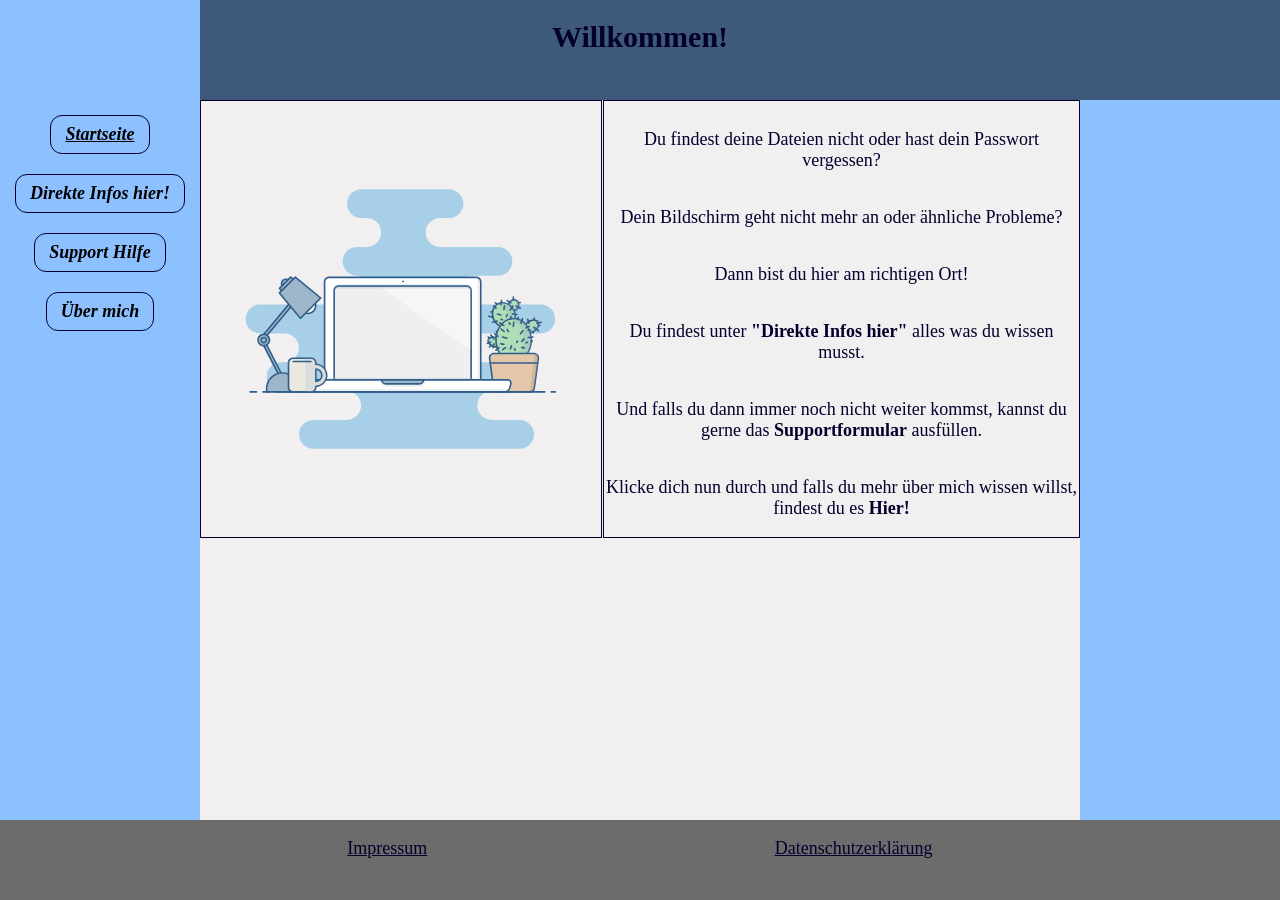
<file: index.html>
<!DOCTYPE html>
<html lang="de">

<head>
    <meta charset="UTF-8">
    <meta name="viewport" content="width=device-width, initial-scale=1.0">
    <title>IT-Ratgber</title>
    <link rel="stylesheet" href="/Stylesheets/style-index.css">
    <link rel="stylesheet" href="/Stylesheets/media.css">
</head>

<body>
    
    <div class="container">
        <header class="item">
            <h1>Willkommen!</h1>
        </header>
        <div class="platzhalter"></div>
        <div class="platzhalter2"></div>

        <nav class="item">
            <div class="nav-items">
                <p> <a href="/index.html" alt="Weiterführender Link: Zur Startseite"
                        class="homepage nav-links">Startseite</a></p>
                <p><a href="/html/Mediathek/index-mediathek.html" alt="Weiterführender Link: Mediathek"
                        class="nav-links">Direkte Infos hier!</a></p>
                <p><a href="/html/formular.html" alt="Weiterführender Link: Zu einem Formular" class="nav-links">Support
                        Hilfe</a></p>
                <p> <a href="/html/about-me.html" alt="Weiterführender Link: Infos über den Owner dieser Webseite"
                        class="nav-links">Über mich</a> </p>
            </div>
        </nav>

        <main class="item">
            <div class="home">

                <img src="/Dateien/Bilder/Laptopsymbol.svg" alt="Bild von einem Laptop und nebendran ein Kaktus">

                <div>
                    <p>Du findest deine Dateien nicht oder hast dein Passwort vergessen? </p>
                    <p>Dein Bildschirm geht nicht mehr an oder ähnliche Probleme? </p>
                    <p>Dann bist du hier am richtigen Ort! </p>
                    <p> Du findest unter <a href="/html/Mediathek/index-mediathek.html"
                            alt="Weiterführender Link: Mediathek" class="try-first link-in-text">"Direkte Infos
                            hier"</a>
                        alles was du wissen musst. </p>
                    <p>Und falls du dann immer noch nicht weiter kommst, kannst du gerne das <a
                            href="/html/formular.html" alt="Weiterführender Link: Zu einem Formular"
                            class="formular link-in-text">Supportformular</a> ausfüllen.</p>
                    <p>Klicke dich nun durch und falls du mehr über mich wissen willst, findest du es <a
                            href="/html/about-me.html" alt="Weiterführender Link: Mehr infos über mich"
                            class="link-in-text">Hier!</a></p>
                </div>

            </div>

        </main>

        <div class="aside item">
        </div>

        <footer class="item">
            <p><a href="/html/Rechtliches/Impressum.html" alt="Weiterführender Link: Zum Inpressum"
                    class="rechtliches">Impressum</a></p>
            <p><a href="/html/Rechtliches/datenstutzerklaerung.html" alt="Weiterführender Link: datenstutzerklärung"
                    class="rechtliches">Datenschutzerklärung</a></p>
        </footer>
    </div>
</body>

</html>
</file>
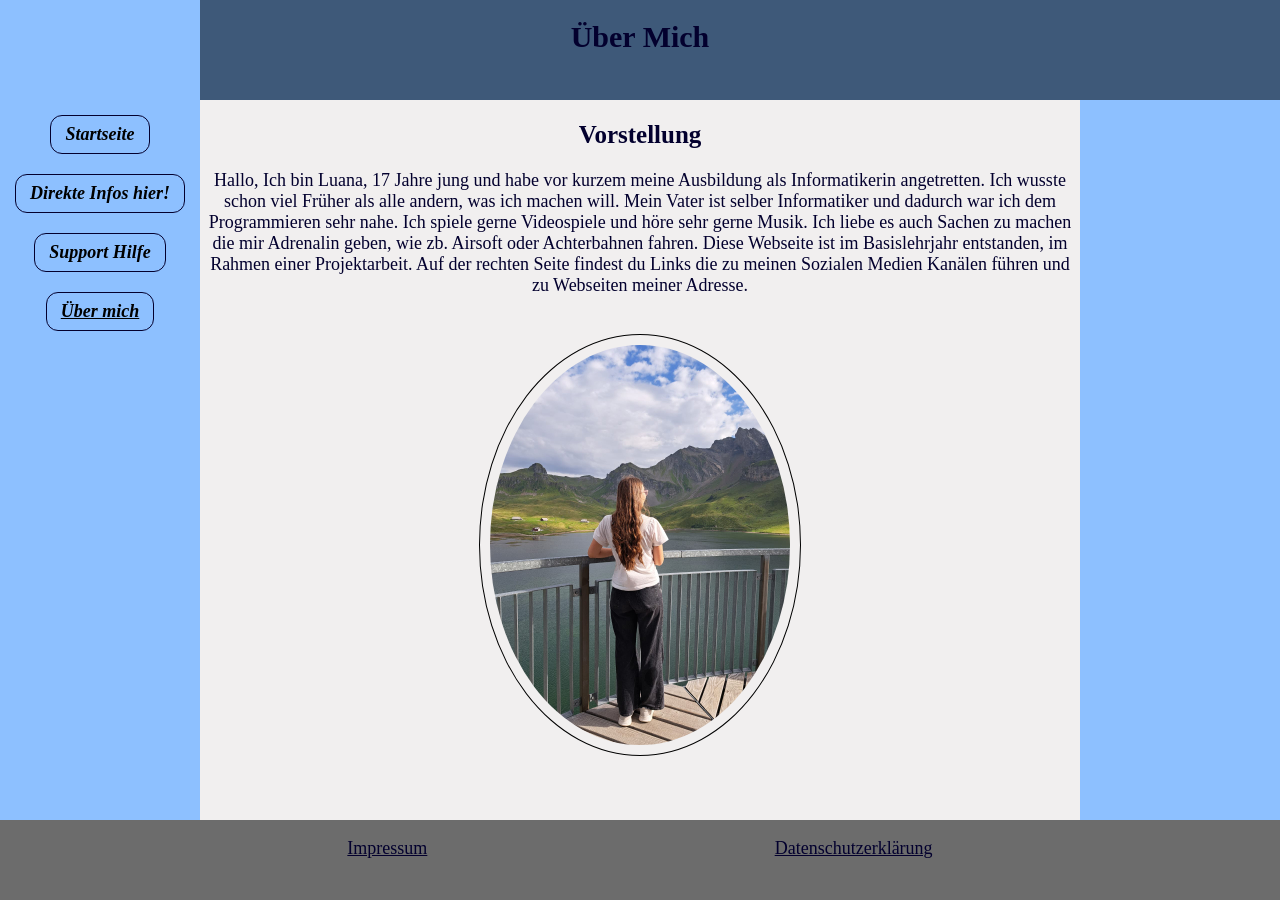
<file: html/about-me.html>
<!DOCTYPE html>
<html lang="de">

<head>
    <meta charset="UTF-8">
    <meta name="viewport" content="width=device-width, initial-scale=1.0">
    <title>Über Mich</title>
    <link rel="stylesheet" href="/Stylesheets/style-index.css">
    <link rel="stylesheet" href="/Stylesheets/about-me.css">
    <link rel="stylesheet" href="/Stylesheets/media.css">
</head>

<body>
    <div class="container">
        <header class="item">
            <h1>Über Mich</h1>
        </header>
        <div class="platzhalter"></div>
        <div class="platzhalter2"></div>

        <nav class="item">
            <div class="nav-items">
                <p> <a href="/index.html" alt="Weiterführender Link: Zur Startseite"
                        class="nav-links">Startseite</a></p>

                <p><a href="/html/Mediathek/index-mediathek.html" alt="Weiterführender Link: Mediathek"
                        class="nav-links">Direkte Infos hier!</a></p>
                <p><a href="/html/formular.html" alt="Weiterführender Link: Zu einem Formular"
                        class="nav-links">Support Hilfe</a></p>
                <p> <a href="/html/about-me.html" alt="Weiterführender Link: Infos über den Owner dieser Webseite"
                        class="about-me nav-links">Über mich</a> </p>
            </div>
        </nav>

        <main class="item">
            <div class="vorstellung">
                <h2>Vorstellung</h2>
                <p>Hallo, Ich bin Luana, 17 Jahre jung und habe vor kurzem meine Ausbildung als Informatikerin
                    angetretten.
                    Ich wusste schon viel Früher als alle andern, was ich machen will. Mein Vater ist selber
                    Informatiker und dadurch war ich dem Programmieren sehr nahe.
                    Ich spiele gerne Videospiele und höre sehr gerne Musik. Ich liebe es auch Sachen zu machen die mir
                    Adrenalin geben, wie zb. Airsoft oder Achterbahnen fahren.
                    Diese Webseite ist im Basislehrjahr entstanden, im Rahmen einer Projektarbeit.
                    Auf der rechten Seite findest du Links die zu meinen Sozialen Medien Kanälen führen und zu Webseiten
                    meiner Adresse.</p>
            </div>
            <img class="pb" src="/Dateien/Bilder/Profilbild.jpg" alt="Bild von Luana">
        </main>

        <div class="aside item">

        </div>

        <footer class="item">
            <p><a href="/html/Rechtliches/Impressum.html" alt="Weiterführender Link: Zum Inpressum"
                    class="rechtliches">Impressum</a></p>
            <p><a href="/html/Rechtliches/datenstutzerklaerung.html" alt="Weiterführender Link: datenstutzerklärung"
                    class="rechtliches">Datenschutzerklärung</a></p>
        </footer>
    </div>
</body>

</html>
</file>
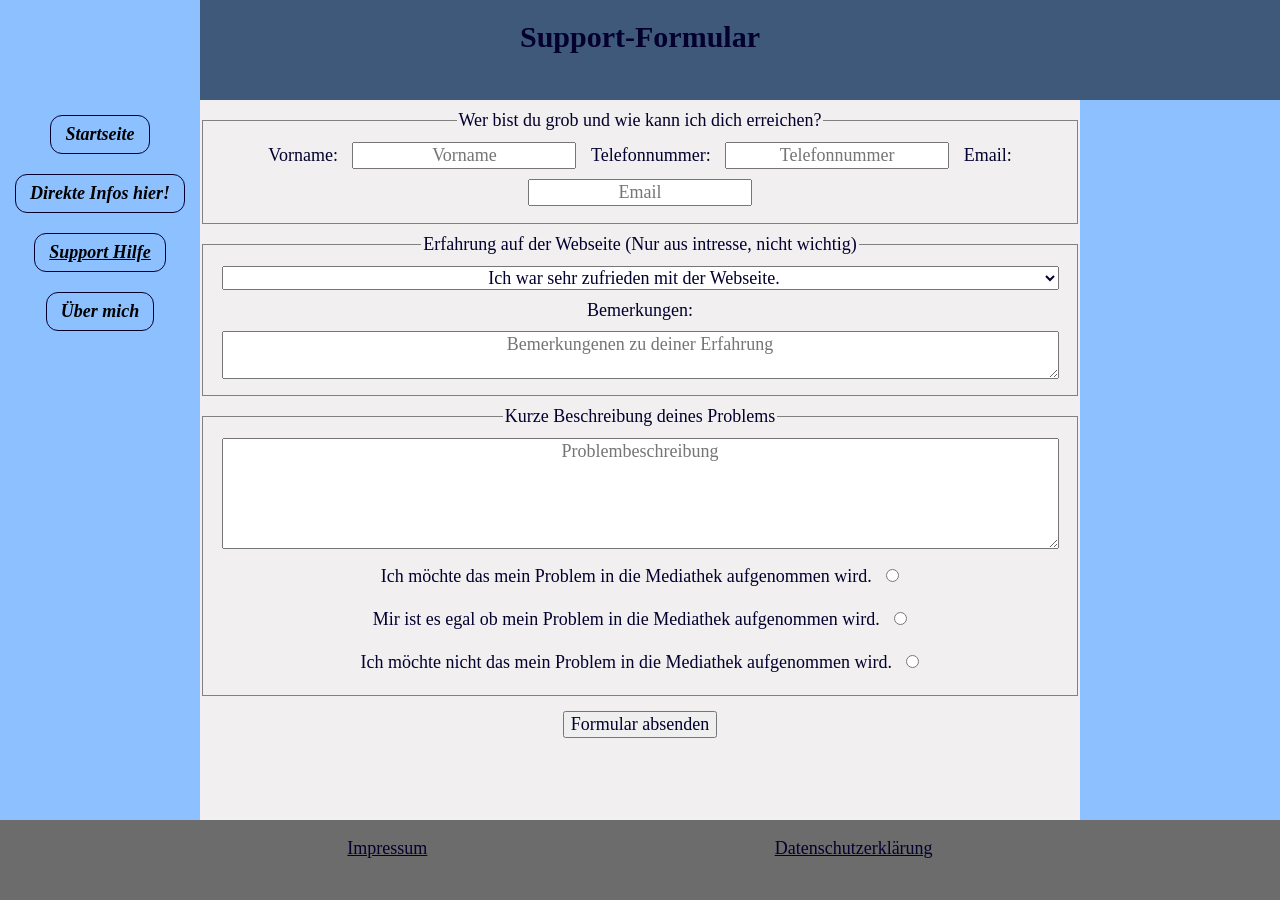
<file: html/formular.html>
<!DOCTYPE html>
<html lang="de">

<head>
    <meta charset="UTF-8">
    <meta name="viewport" content="width=device-width, initial-scale=1.0">
    <title>IT-Ratgber</title>
    <link rel="stylesheet" href="/Stylesheets/style-index.css">
    <link rel="stylesheet" href="/Stylesheets/formular.css">
    <link rel="stylesheet" href="/Stylesheets/media.css">
</head>

<body>
    <div class="container">
        <header class="item">
            <h1>Support-Formular</h1>
        </header>
        <div class="platzhalter">
        </div>
        <div class="platzhalter2"></div>

        <nav class="item">
            <div class="nav-items">
                <p> <a href="/index.html" alt="Weiterführender Link: Zur Startseite" class="nav-links">Startseite</a>
                </p>
                <p><a href="/html/Mediathek/index-mediathek.html" alt="Weiterführender Link: Mediathek"
                        class="nav-links">Direkte Infos hier!</a></p>
                <p><a href="/html/formular.html" alt="Weiterführender Link: Zu einem Formular"
                        class="formular nav-links">Support Hilfe</a></p>
                <p> <a href="/html/about-me.html" alt="Weiterführender Link: Infos über den Owner dieser Webseite"
                        class="nav-links">Über mich</a> </p>
            </div>
        </nav>

        <main class="item">
            <form action="https://blj-ict-bz.ch/formlog/" method="post">
                <fieldset class="person">
                    <legend>Wer bist du grob und wie kann ich dich erreichen?</legend>
                    <label for="name-field">Vorname: </label>
                    <input type="text" name="first-name" id="name-field" placeholder="Vorname" required>
                    <label for="telefonnr">Telefonnummer: </label>
                    <input type="text" name="telenr" id="telefonnr" placeholder="Telefonnummer" required>
                    <label for="mail">Email: </label>
                    <input type="email" name="email" id="mail" placeholder="Email">
                </fieldset>
                <fieldset class="how-was-it">
                    <legend>Erfahrung auf der Webseite (Nur aus intresse, nicht wichtig)</legend>
                    <select name="erfahrung">
                        <option value="sehr-gut">Ich war sehr zufrieden mit der Webseite.</option>
                        <option value="gut">Ich war zufrieden mit der Webseite.</option>
                        <option value="mid">Ich bin neutral.</option>
                        <option value="bad">Ich war nicht zufrieden mit der Webseite.</option>
                        <option value="very-bad">Ich war gar nicht zufrieden mit der Webseite.</option>
                    </select>
                    <label for="notes">Bemerkungen: </label>
                    <textarea name="notes" id="notes" rows="2"
                        placeholder="Bemerkungenen zu deiner Erfahrung"></textarea>
                </fieldset>
                <fieldset class="problem">
                    <legend>Kurze Beschreibung deines Problems</legend>
                    <textarea name="Problem" rows="5" id="problem" placeholder="Problembeschreibung" required></textarea>
                    <div class="radioboxes">
                        <div class="yes">
                            <label for="in-media-yes">Ich möchte das mein Problem in die Mediathek aufgenommen
                                wird.</label>
                            <input type="radio" name="in-mediathek-aufnehmen" id="in-media-yes" value="ja">
                        </div>
                        <div class="egal">
                            <label for="in-media-egal">Mir ist es egal ob mein Problem in die Mediathek aufgenommen
                                wird.</label>
                            <input type="radio" name="in-mediathek-aufnehmen" id="in-media-egal" value="egal">
                        </div>
                        <div class="no">
                            <label for="in-media-no">Ich möchte nicht das mein Problem in die Mediathek aufgenommen
                                wird.</label>
                            <input type="radio" name="in-mediathek-aufnehmen" id="in-media-no" value="nein">
                        </div>
                    </div>
                </fieldset>
                <input type="submit" name="submit" value="Formular absenden">
            </form>
        </main>

        <div class="aside item">

        </div>

        <footer class="item">
            <p><a href="/html/Rechtliches/Impressum.html" alt="Weiterführender Link: Zum Inpressum"
                    class="rechtliches">Impressum</a></p>
            <p><a href="/html/Rechtliches/datenstutzerklaerung.html" alt="Weiterführender Link: datenstutzerklärung"
                    class="rechtliches">Datenschutzerklärung</a></p>
        </footer>
    </div>
</body>

</html>
</file>
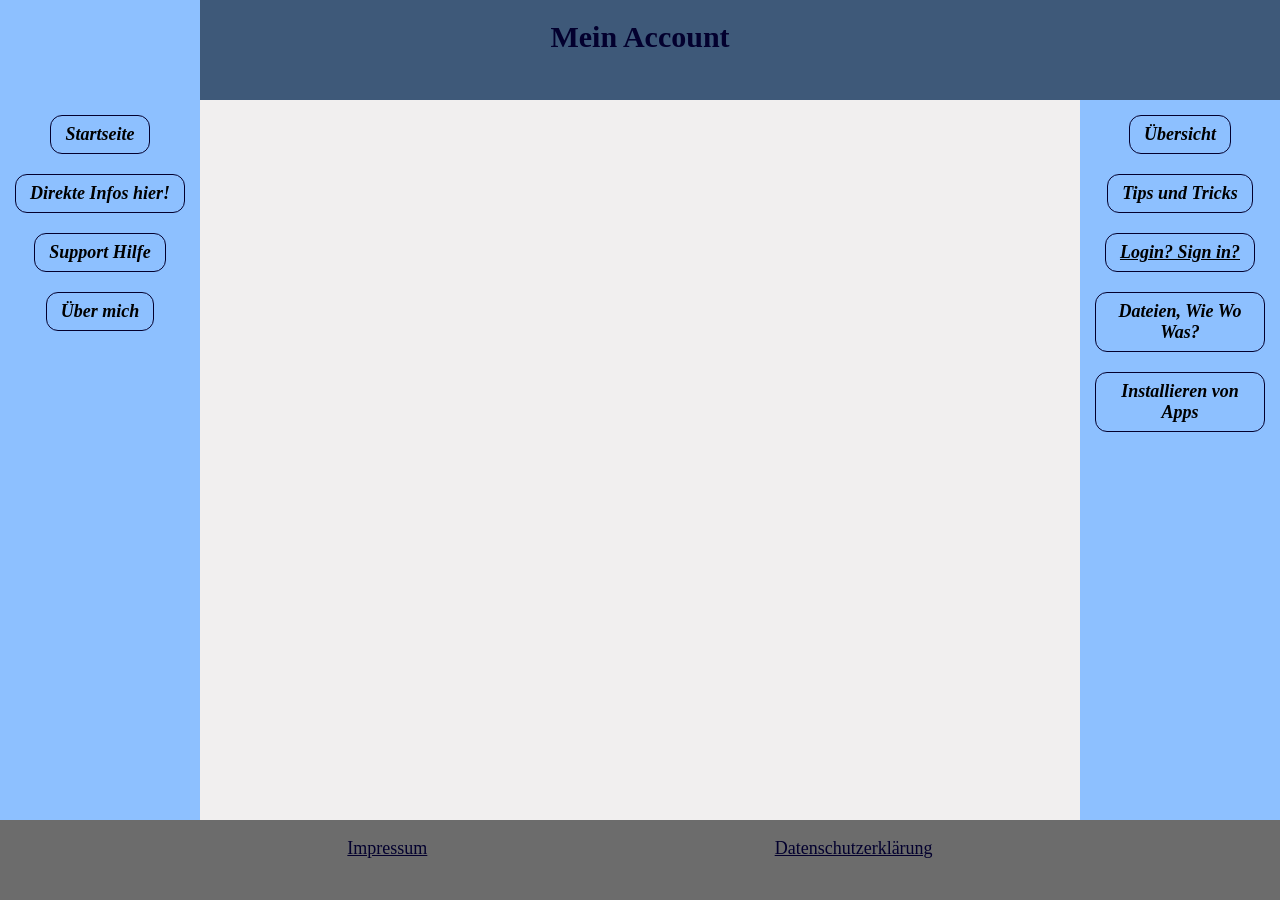
<file: html/Mediathek/account.html>
<!DOCTYPE html>
<html lang="de">

<head>
        <meta charset="UTF-8">
        <meta name="viewport" content="width=device-width, initial-scale=1.0">
        <title>IT-Ratgber</title>
        <link rel="stylesheet" href="/Stylesheets/style-index.css">
        <link rel="stylesheet" href="/Stylesheets/media.css">
        <link rel="stylesheet" href="/Stylesheets/index-mediathek.css">
</head>

<body>
        <div class="container">
                <header class="item">
                        <h1>Mein Account</h1>
                </header>
                <div class="platzhalter">
                </div>
                <div class="platzhalter2"></div>

                <nav class="item">
                        <div class="nav-items">
                                <p> <a href="/index.html" alt="Weiterführender Link: Zur Startseite"
                                                class="nav-links">Startseite</a></p>
                                <p><a href="/html/Mediathek/index-mediathek.html" alt="Weiterführender Link: Mediathek"
                                                class="nav-links">Direkte Infos hier!</a></p>
                                <p><a href="/html/formular.html" alt="Weiterführender Link: Zu einem Formular"
                                                class="nav-links">Support Hilfe</a></p>
                                <p> <a href="/html/about-me.html"
                                                alt="Weiterführender Link: Infos über den Owner dieser Webseite"
                                                class="nav-links">Über mich</a> </p>
                        </div>
                </nav>

                <main class="item">
                        
                </main>

                <div class="aside item in-mediathek-true nav-items">
                        <p><a href="/html/Mediathek/index-mediathek.html"
                                        alt="Weiterführender Link: Zur Übersicht der Mediathek"
                                        class="nav-links sub-nav-links">Übersicht</a></p>
                        <p><a href="/html/Mediathek/try-first.html" alt="Weiterführender link: In der Mediathek"
                                        class="nav-links sub-nav-links">Tips und Tricks</a></p>
                        <p><a href="/html/Mediathek/account.html"
                                        alt="Weiterführender Link: Account erstellen, Login und weitere Infos"
                                        class="account nav-links sub-nav-links">Login? Sign in?</a></p>
                        <p><a href="/html/Mediathek/dateien.html"
                                        alt="Weiterführender Link: Dateien, wie erstellen wo finden und vieles mehr"
                                        class="nav-links sub-nav-links">Dateien, Wie Wo Was?</a></p>
                        <p><a href="/html/Mediathek/installieren.html"
                                        alt="Weiterführender Link: Apps installieren und wo finden ich es dann?"
                                        class="nav-links sub-nav-links">Installieren von Apps</a></p>
                </div>

                <footer class="item">
                        <p><a href="/html/Rechtliches/Impressum.html" alt="Weiterführender Link: Zum Inpressum"
                                        class="rechtliches">Impressum</a></p>
                        <p><a href="/html/Rechtliches/datenstutzerklaerung.html"
                                        alt="Weiterführender Link: datenstutzerklärung"
                                        class="rechtliches">Datenschutzerklärung</a></p>
                </footer>
        </div>
</body>

</html>
</file>
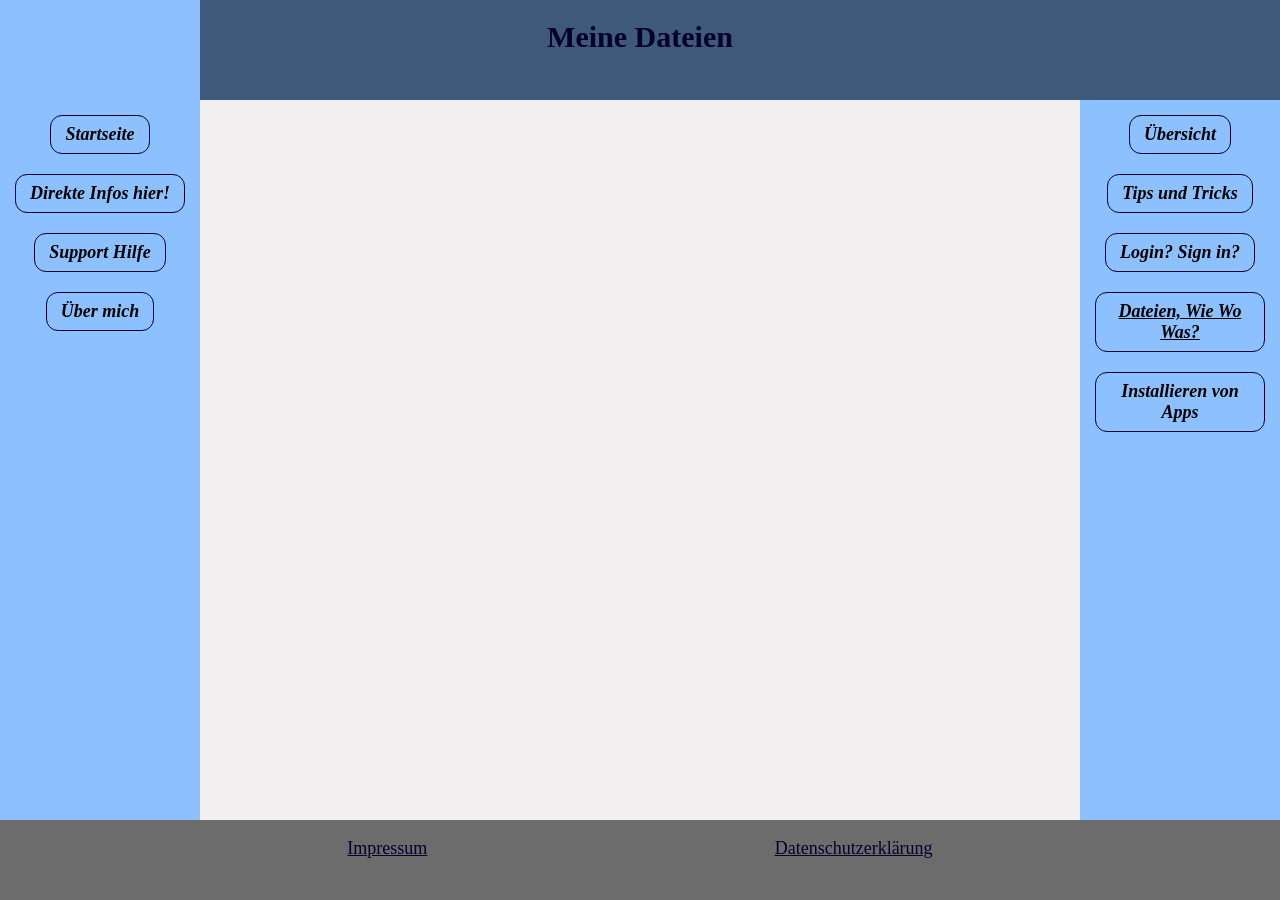
<file: html/Mediathek/dateien.html>
<!DOCTYPE html>
<html lang="de">

<head>
    <meta charset="UTF-8">
    <meta name="viewport" content="width=device-width, initial-scale=1.0">
    <title>IT-Ratgber</title>
    <link rel="stylesheet" href="/Stylesheets/style-index.css">
    <link rel="stylesheet" href="/Stylesheets/media.css">
    <link rel="stylesheet" href="/Stylesheets/index-mediathek.css">
</head>

<body>
    <div class="container">
        <header class="item">
            <h1>Meine Dateien</h1>
        </header>
        <div class="platzhalter">
        </div>
        <div class="platzhalter2"></div>

        <nav class="item">
            <div class="nav-items">
                <p> <a href="/index.html" alt="Weiterführender Link: Zur Startseite"
                        class="nav-links">Startseite</a></p>
                <p><a href="/html/Mediathek/index-mediathek.html" alt="Weiterführender Link: Mediathek"
                        class="nav-links">Direkte Infos hier!</a></p>
                <p><a href="/html/formular.html" alt="Weiterführender Link: Zu einem Formular"
                        class="nav-links">Support Hilfe</a></p>
                <p> <a href="/html/about-me.html" alt="Weiterführender Link: Infos über den Owner dieser Webseite"
                        class="nav-links">Über mich</a> </p>
            </div>
        </nav>

        <main class="item">

        </main>

        <div class="aside item in-mediathek-true nav-items">
            <p><a href="/html/Mediathek/index-mediathek.html" alt="Weiterführender Link: Zur Übersicht der Mediathek"
                    class="nav-links sub-nav-links">Übersicht</a></p>
            <p><a href="/html/Mediathek/try-first.html" alt="Weiterführender link: In der Mediathek"
                    class="nav-links sub-nav-links">Tips und Tricks</a></p>
            <p><a href="/html/Mediathek/account.html"
                    alt="Weiterführender Link: Account erstellen, Login und weitere Infos"
                    class="nav-links sub-nav-links">Login? Sign in?</a></p>
            <p><a href="/html/Mediathek/dateien.html"
                    alt="Weiterführender Link: Dateien, wie erstellen wo finden und vieles mehr"
                    class="dateien nav-links sub-nav-links">Dateien, Wie Wo Was?</a></p>
            <p><a href="/html/Mediathek/installieren.html"
                    alt="Weiterführender Link: Apps installieren und wo finden ich es dann?"
                    class="nav-links sub-nav-links">Installieren von Apps</a></p>
        </div>

        <footer class="item">
            <p><a href="/html/Rechtliches/Impressum.html" alt="Weiterführender Link: Zum Inpressum"
                    class="rechtliches">Impressum</a></p>
            <p><a href="/html/Rechtliches/datenstutzerklaerung.html" alt="Weiterführender Link: datenstutzerklärung"
                    class="rechtliches">Datenschutzerklärung</a></p>
        </footer>
    </div>
</body>

</html>
</file>
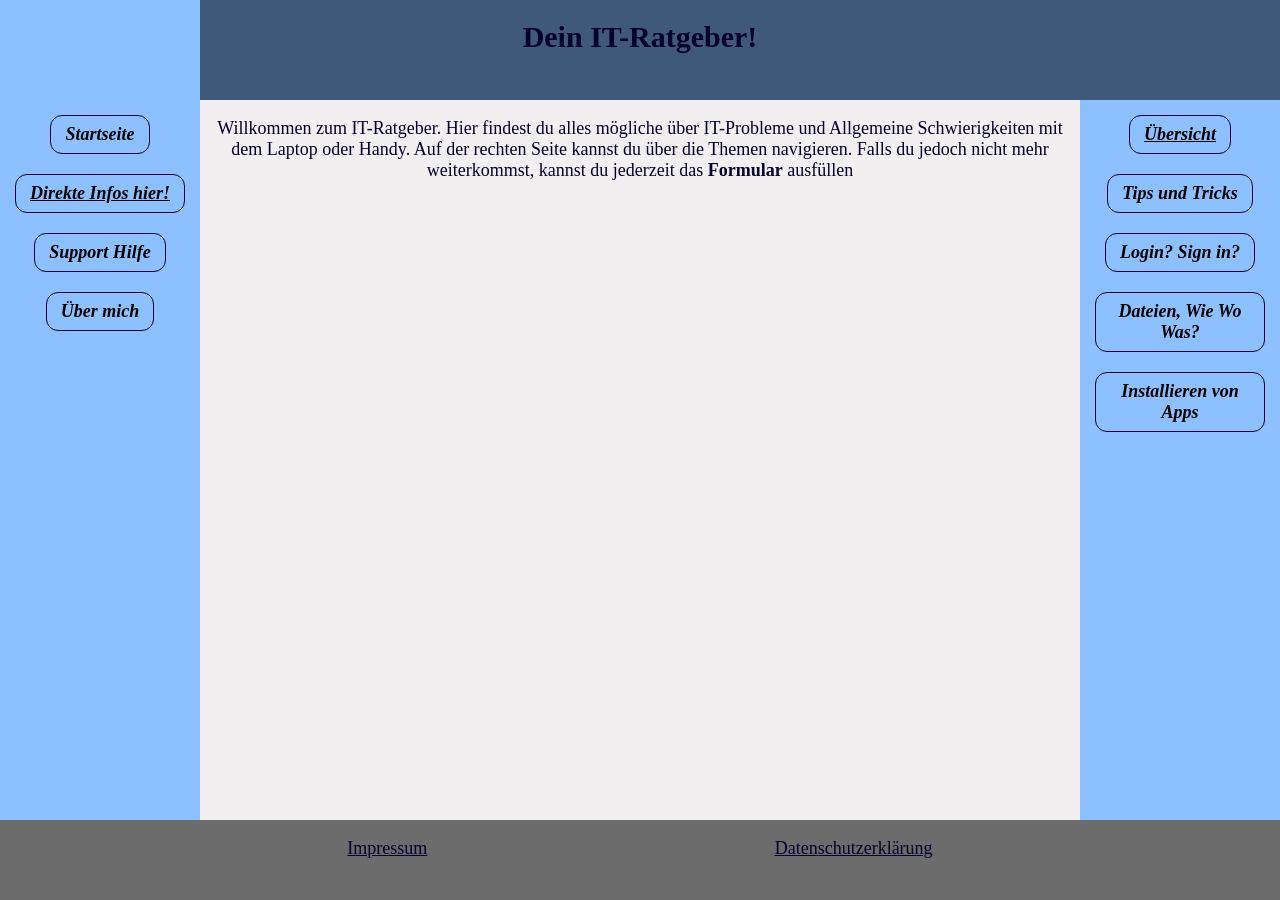
<file: html/Mediathek/index-mediathek.html>
<!DOCTYPE html>
<html lang="de">

<head>
    <meta charset="UTF-8">
    <meta name="viewport" content="width=device-width, initial-scale=1.0">
    <title>IT-Ratgber</title>
    <link rel="stylesheet" href="/Stylesheets/style-index.css">
    <link rel="stylesheet" href="/Stylesheets/media.css">
    <link rel="stylesheet" href="/Stylesheets/index-mediathek.css">
</head>

<body>
    <div class="container">
        <header class="item">
            <h1>Dein IT-Ratgeber!</h1>
        </header>
        <div class="platzhalter">
        </div>
        <div class="platzhalter2"></div>

        <nav class="item">
            <div class="nav-items">
                <p> <a href="/index.html" alt="Weiterführender Link: Zur Startseite"
                        class="nav-links">Startseite</a></p>
                <p><a href="/html/Mediathek/index-mediathek.html" alt="Weiterführender Link: Mediathek"
                        class="homepage-mediathek nav-links">Direkte Infos hier!</a></p>
                <p><a href="/html/formular.html" alt="Weiterführender Link: Zu einem Formular"
                        class="formular nav-links">Support Hilfe</a></p>
                <p> <a href="/html/about-me.html" alt="Weiterführender Link: Infos über den Owner dieser Webseite"
                        class="about-me nav-links">Über mich</a> </p>
            </div>
        </nav>

        <main class="item">
                <div>
                        <p>Willkommen zum IT-Ratgeber. Hier findest du alles mögliche über IT-Probleme und Allgemeine Schwierigkeiten mit dem Laptop oder Handy. Auf der rechten Seite kannst du über die Themen navigieren. Falls du jedoch nicht mehr weiterkommst, kannst du jederzeit das <a href="/html/formular.html" alt="Weiterführender Link: Zum Supportfrmular" class="link-in-text">Formular</a> ausfüllen</p>
                </div>
        </main>

        <div class="aside item in-mediathek-true nav-items">
            <p><a href="/html/Mediathek/index-mediathek.html" alt="Weiterführender Link: Zur Übersicht der Mediathek"
                    class="homepage-mediathek nav-links sub-nav-links">Übersicht</a></p>
            <p><a href="/html/Mediathek/try-first.html" alt="Weiterführender link: In der Mediathek"
                    class="nav-links sub-nav-links">Tips und Tricks</a></p>
            <p><a href="/html/Mediathek/account.html"
                    alt="Weiterführender Link: Account erstellen, Login und weitere Infos"
                    class="nav-links sub-nav-links">Login? Sign in?</a></p>
            <p><a href="/html/Mediathek/dateien.html"
                    alt="Weiterführender Link: Dateien, wie erstellen wo finden und vieles mehr"
                    class="nav-links sub-nav-links">Dateien, Wie Wo Was?</a></p>
            <p><a href="/html/Mediathek/installieren.html"
                    alt="Weiterführender Link: Apps installieren und wo finden ich es dann?"
                    class="nav-links sub-nav-links">Installieren von Apps</a></p>
        </div>

        <footer class="item">
            <p><a href="/html/Rechtliches/Impressum.html" alt="Weiterführender Link: Zum Inpressum"
                    class="rechtliches">Impressum</a></p>
            <p><a href="/html/Rechtliches/datenstutzerklaerung.html" alt="Weiterführender Link: datenstutzerklärung"
                    class="rechtliches">Datenschutzerklärung</a></p>
        </footer>
    </div>
</body>

</html>
</file>
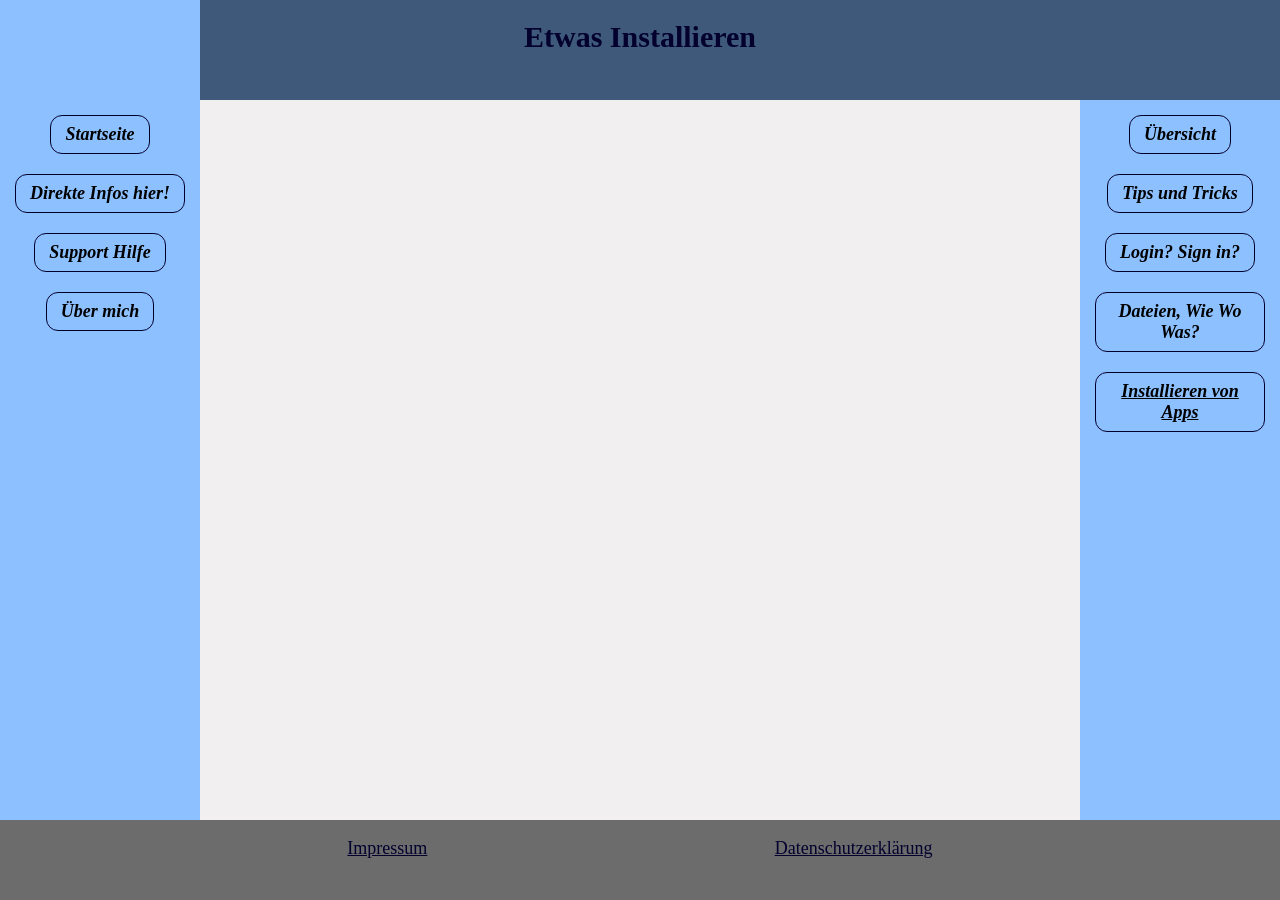
<file: html/Mediathek/installieren.html>
<!DOCTYPE html>
<html lang="de">

<head>
    <meta charset="UTF-8">
    <meta name="viewport" content="width=device-width, initial-scale=1.0">
    <title>IT-Ratgber</title>
    <link rel="stylesheet" href="/Stylesheets/style-index.css">
    <link rel="stylesheet" href="/Stylesheets/media.css">
    <link rel="stylesheet" href="/Stylesheets/index-mediathek.css">
</head>

<body>
    <div class="container">
        <header class="item">
            <h1>Etwas Installieren</h1>
        </header>
        <div class="platzhalter">
        </div>
        <div class="platzhalter2"></div>

        <nav class="item">
            <div class="nav-items">
                <p> <a href="/index.html" alt="Weiterführender Link: Zur Startseite"
                        class="nav-links">Startseite</a></p>
                <p><a href="/html/Mediathek/index-mediathek.html" alt="Weiterführender Link: Mediathek"
                        class="nav-links">Direkte Infos hier!</a></p>
                <p><a href="/html/formular.html" alt="Weiterführender Link: Zu einem Formular"
                        class="nav-links">Support Hilfe</a></p>
                <p> <a href="/html/about-me.html" alt="Weiterführender Link: Infos über den Owner dieser Webseite"
                        class="nav-links">Über mich</a> </p>
            </div>
        </nav>

        <main class="item">

        </main>

        <div class="aside item in-mediathek-true nav-items">
            <p><a href="/html/Mediathek/index-mediathek.html" alt="Weiterführender Link: Zur Übersicht der Mediathek"
                    class="nav-links sub-nav-links">Übersicht</a></p>
            <p><a href="/html/Mediathek/try-first.html" alt="Weiterführender link: In der Mediathek"
                    class="nav-links sub-nav-links">Tips und Tricks</a></p>
            <p><a href="/html/Mediathek/account.html"
                    alt="Weiterführender Link: Account erstellen, Login und weitere Infos"
                    class="nav-links sub-nav-links">Login? Sign in?</a></p>
            <p><a href="/html/Mediathek/dateien.html"
                    alt="Weiterführender Link: Dateien, wie erstellen wo finden und vieles mehr"
                    class="nav-links sub-nav-links">Dateien, Wie Wo Was?</a></p>
            <p><a href="/html/Mediathek/installieren.html"
                    alt="Weiterführender Link: Apps installieren und wo finden ich es dann?"
                    class="installieren nav-links sub-nav-links">Installieren von Apps</a></p>
        </div>

        <footer class="item">
            <p><a href="/html/Rechtliches/Impressum.html" alt="Weiterführender Link: Zum Inpressum"
                    class="rechtliches">Impressum</a></p>
            <p><a href="/html/Rechtliches/datenstutzerklaerung.html" alt="Weiterführender Link: datenstutzerklärung"
                    class="rechtliches">Datenschutzerklärung</a></p>
        </footer>
    </div>
</body>

</html>
</file>
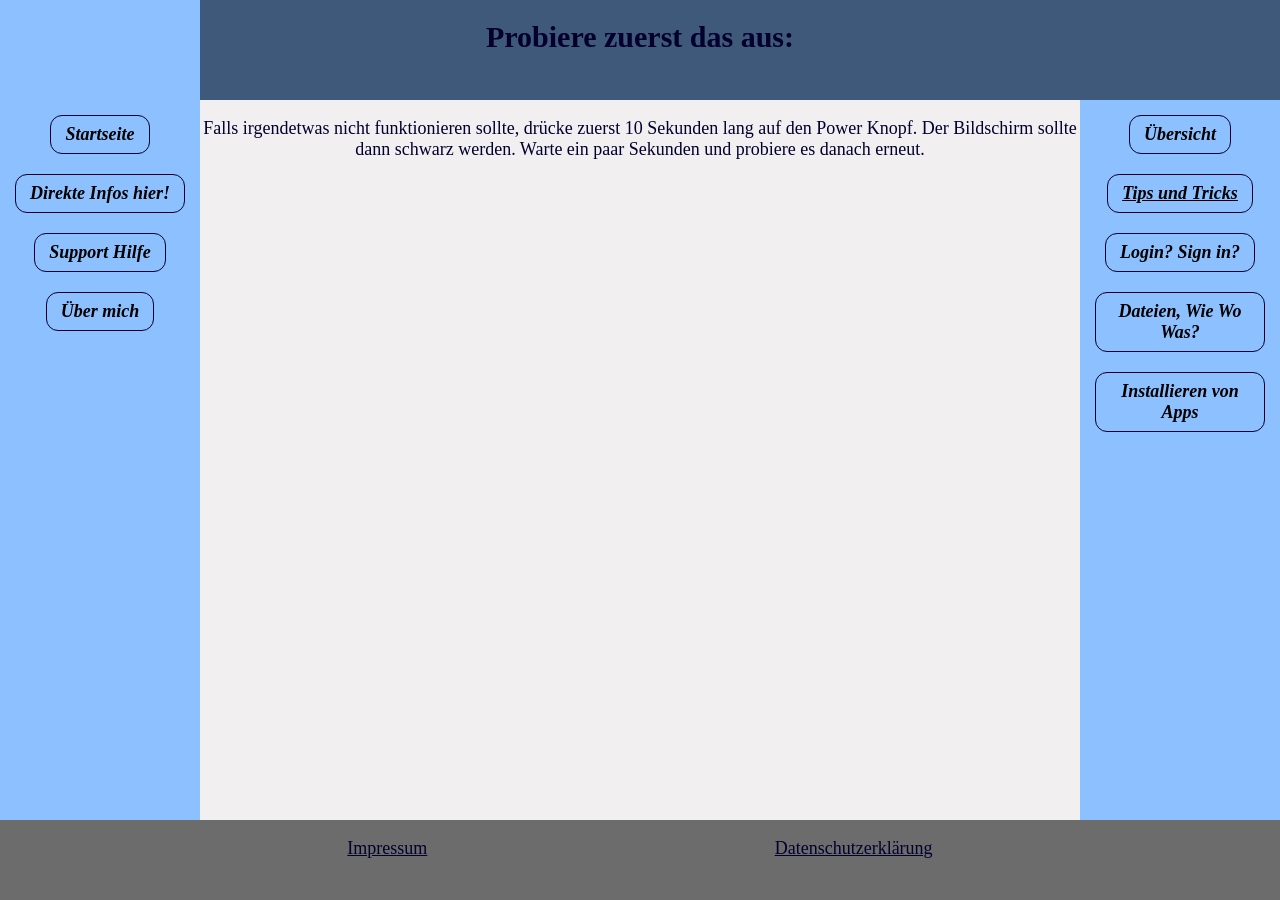
<file: html/Mediathek/try-first.html>
<!DOCTYPE html>
<html lang="de">

<head>
    <meta charset="UTF-8">
    <meta name="viewport" content="width=device-width, initial-scale=1.0">
    <title>IT-Ratgber</title>
    <link rel="stylesheet" href="/Stylesheets/style-index.css">
    <link rel="stylesheet" href="/Stylesheets/media.css">
    <link rel="stylesheet" href="/Stylesheets/index-mediathek.css">
</head>

<body>
    <div class="container">
        <header class="item">
            <h1>Probiere zuerst das aus:</h1>
        </header>
        <div class="platzhalter">
        </div>
        <div class="platzhalter2"></div>

        <nav class="item">
            <div class="nav-items">
                <p> <a href="/index.html" alt="Weiterführender Link: Zur Startseite"
                        class="nav-links">Startseite</a></p>
                <p><a href="/html/Mediathek/index-mediathek.html" alt="Weiterführender Link: Mediathek"
                        class="nav-links">Direkte Infos hier!</a></p>
                <p><a href="/html/formular.html" alt="Weiterführender Link: Zu einem Formular"
                        class="nav-links">Support Hilfe</a></p>
                <p> <a href="/html/about-me.html" alt="Weiterführender Link: Infos über den Owner dieser Webseite"
                        class="nav-links">Über mich</a> </p>
            </div>
        </nav>

        <main class="item">
                <p>Falls irgendetwas nicht funktionieren sollte, drücke zuerst 10 Sekunden lang auf den Power Knopf.
                        Der Bildschirm sollte dann schwarz werden. Warte ein paar Sekunden und probiere es danach erneut. 
                </p>
        </main>

        <div class="aside item in-mediathek-true nav-items">
            <p><a href="/html/Mediathek/index-mediathek.html" alt="Weiterführender Link: Zur Übersicht der Mediathek"
                    class="nav-links sub-nav-links">Übersicht</a></p>
            <p><a href="/html/Mediathek/try-first.html" alt="Weiterführender link: In der Mediathek"
                    class="try-first nav-links sub-nav-links">Tips und Tricks</a></p>
            <p><a href="/html/Mediathek/account.html"
                    alt="Weiterführender Link: Account erstellen, Login und weitere Infos"
                    class="nav-links sub-nav-links">Login? Sign in?</a></p>
            <p><a href="/html/Mediathek/dateien.html"
                    alt="Weiterführender Link: Dateien, wie erstellen wo finden und vieles mehr"
                    class="nav-links sub-nav-links">Dateien, Wie Wo Was?</a></p>
            <p><a href="/html/Mediathek/installieren.html"
                    alt="Weiterführender Link: Apps installieren und wo finden ich es dann?"
                    class="nav-links sub-nav-links">Installieren von Apps</a></p>
        </div>

        <footer class="item">
            <p><a href="/html/Rechtliches/Impressum.html" alt="Weiterführender Link: Zum Inpressum"
                    class="rechtliches">Impressum</a></p>
            <p><a href="/html/Rechtliches/datenstutzerklaerung.html" alt="Weiterführender Link: datenstutzerklärung"
                    class="rechtliches">Datenschutzerklärung</a></p>
        </footer>
    </div>
</body>

</html>
</file>
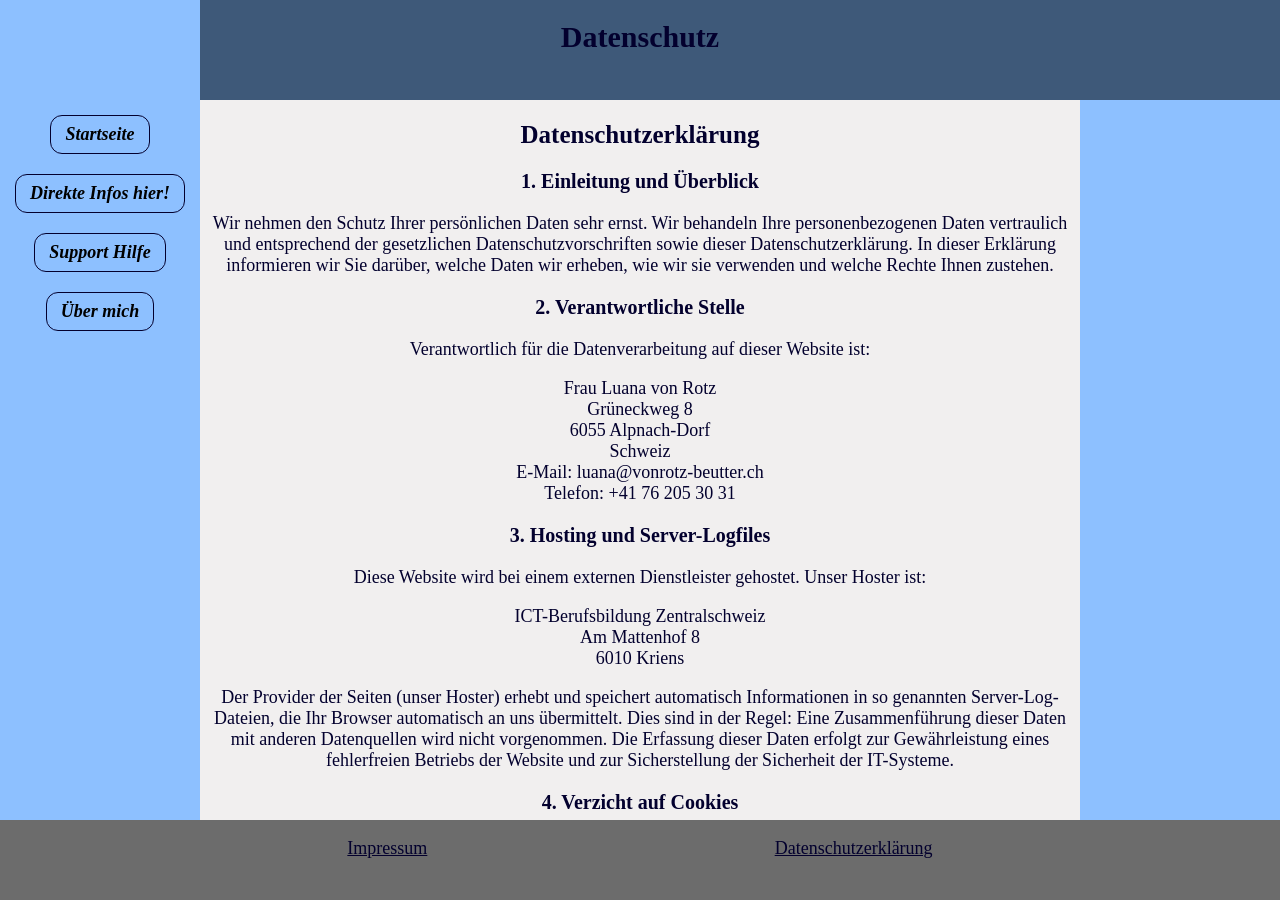
<file: html/Rechtliches/datenstutzerklaerung.html>
<!DOCTYPE html>
<html lang="de">

<head>
    <meta charset="UTF-8">
    <meta name="viewport" content="width=device-width, initial-scale=1.0">
    <title>Datenschutzerklärung</title>
    <link rel="stylesheet" href="/Stylesheets/style-index.css">
    <link rel="stylesheet" href="/Stylesheets/media.css">
</head>

<body>
    <div class="container">
        <header class="item">
            <h1>Datenschutz</h1>
        </header>
        <div class="platzhalter"></div>
        <div class="platzhalter2"></div>

        <nav class="item">
            <div class="nav-items">
                <p> <a href="/index.html" alt="Weiterführender Link: Zur Startseite" class="nav-links">Startseite</a>
                </p>

                <p><a href="/html/Mediathek/index-mediathek.html" alt="Weiterführender Link: Mediathek"
                        class="nav-links">Direkte Infos hier!</a></p>
                <p><a href="/html/formular.html" alt="Weiterführender Link: Zu einem Formular" class="nav-links">Support
                        Hilfe</a></p>
                <p> <a href="/html/about-me.html" alt="Weiterführender Link: Infos über den Owner dieser Webseite"
                        class="nav-links">Über mich</a> </p>
            </div>
        </nav>

        <main class="item">
            <h2>Datenschutzerklärung </h2>

            <h3>1. Einleitung und Überblick</h3>
            <p>
                Wir nehmen den Schutz Ihrer persönlichen Daten sehr ernst. Wir behandeln Ihre personenbezogenen Daten
                vertraulich und entsprechend der gesetzlichen Datenschutzvorschriften sowie dieser Datenschutzerklärung.
                In dieser Erklärung informieren wir Sie darüber, welche Daten wir erheben, wie wir sie verwenden und
                welche Rechte Ihnen zustehen.
            </p>
            <h3>2. Verantwortliche Stelle</h3>
            <p>
                Verantwortlich für die Datenverarbeitung auf dieser Website ist:
            </p>
            <div class="contact-adress">
                <p>
                    Frau Luana von Rotz <br>
                    Grüneckweg 8 <br>
                    6055 Alpnach-Dorf <br>
                    Schweiz <br>
                    E-Mail: luana@vonrotz-beutter.ch <br>
                    Telefon: +41 76 205 30 31
                </p>
            </div>

            <h3>3. Hosting und Server-Logfiles</h3>
            <p>
                Diese Website wird bei einem externen Dienstleister gehostet. Unser Hoster ist: </p>
            <div class="contact-host">
                <p>
                    ICT-Berufsbildung Zentralschweiz <br>
                    Am Mattenhof 8 <br>
                    6010 Kriens
                </p>
            </div>
            <p>
                Der Provider der Seiten (unser Hoster) erhebt und speichert automatisch Informationen in so genannten
                Server-Log-Dateien, die Ihr Browser automatisch an uns übermittelt. Dies sind in der Regel:
                Eine Zusammenführung dieser Daten mit anderen Datenquellen wird nicht vorgenommen. Die Erfassung dieser
                Daten erfolgt zur Gewährleistung eines fehlerfreien Betriebs der Website und zur Sicherstellung der
                Sicherheit der IT-Systeme.
            </p>
            <h3>4. Verzicht auf Cookies</h3>
            <p>
                Auf dieser Website werden keine Cookies eingesetzt. Ihr Besuch auf unserer Website wird nicht durch
                Cookies nachverfolgt, und es werden keine Informationen über Cookies auf Ihrem Endgerät gespeichert oder
                ausgelesen.
            </p>
            <h3>5. Datenerfassung auf dieser Website</h3>
            <p>
                Sofern Sie per E-Mail oder telefonisch Kontakt mit uns aufnehmen, wird Ihre Anfrage inklusive aller
                daraus hervorgehenden personenbezogenen Daten (Name, Anfrage) zum Zwecke der Bearbeitung Ihres Anliegens
                bei uns gespeichert und verarbeitet. Diese Daten geben wir nicht ohne Ihre Einwilligung weiter und
                löschen sie, sobald der Zweck der Speicherung entfällt und keine gesetzlichen Aufbewahrungsfristen
                entgegenstehen.
            </p>
            <h3>6. Ihre Rechte</h3>

            <h6>Sie haben jederzeit das Recht:</h6>
            <p>
                Unentgeltlich Auskunft über Herkunft, Empfänger und Zweck Ihrer gespeicherten personenbezogenen Daten zu
                erhalten.

                Die Berichtigung, Sperrung oder Löschung dieser Daten zu verlangen.

                Die Einschränkung der Verarbeitung Ihrer personenbezogenen Daten zu verlangen.

                Einer Verarbeitung Ihrer Daten zu widersprechen.

                Sich bei der zuständigen Aufsichtsbehörde zu beschweren.

                Hierzu sowie zu weiteren Fragen zum Thema Datenschutz können Sie sich jederzeit unter der im Impressum
                angegebenen Adresse an uns wenden.
            </p>
        </main>

        <div class="aside item">

        </div>

        <footer class="item">
            <p><a href="/html/Rechtliches/Impressum.html" alt="Weiterführender Link: Zum Inpressum"
                    class="rechtliches">Impressum</a></p>
            <p><a href="/html/Rechtliches/datenstutzerklaerung.html" alt="Weiterführender Link: datenstutzerklärung"
                    class="rechtliches daten">Datenschutzerklärung</a></p>
        </footer>
    </div>
</body>

</html>
</file>
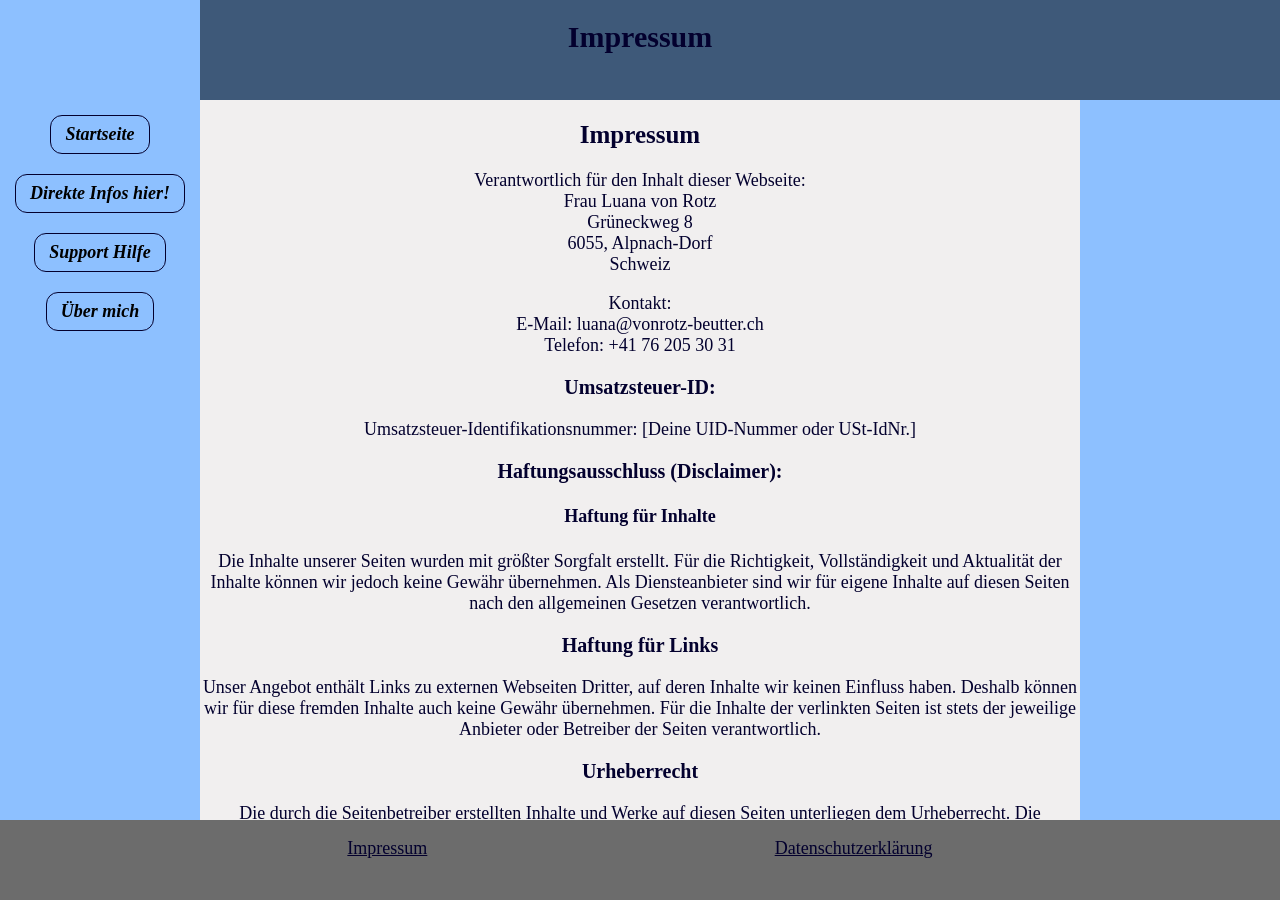
<file: html/Rechtliches/Impressum.html>
<!DOCTYPE html>
<html lang="de">

<head>
    <meta charset="UTF-8">
    <meta name="viewport" content="width=device-width, initial-scale=1.0">
    <title>Impressum</title>
    <link rel="stylesheet" href="/Stylesheets/style-index.css">
    <link rel="stylesheet" href="/Stylesheets/media.css">
</head>

<body>
    <div class="container">
        <header class="item">
            <h1>Impressum</h1>
        </header>
        <div class="platzhalter"></div>
        <div class="platzhalter2"></div>

        <nav class="item">
            <div class="nav-items">
                <p> <a href="/index.html" alt="Weiterführender Link: Zur Startseite" class="nav-links">Startseite</a>
                </p>

                <p><a href="/html/Mediathek/index-mediathek.html" alt="Weiterführender Link: Mediathek"
                        class="try-first nav-links">Direkte Infos hier!</a></p>
                <p><a href="/html/formular.html" alt="Weiterführender Link: Zu einem Formular" class="nav-links">Support
                        Hilfe</a></p>
                <p> <a href="/html/about-me.html" alt="Weiterführender Link: Infos über den Owner dieser Webseite"
                        class="nav-links">Über mich</a> </p>
            </div>
        </nav>

        <main class="item">
            <h2> Impressum</h2>

            <div class="adresse">
                <p>
                    Verantwortlich für den Inhalt dieser Webseite: <br>
                    Frau Luana von Rotz <br>
                    Grüneckweg 8 <br>
                    6055, Alpnach-Dorf <br>
                    Schweiz
                </p>
            </div>
            <div class="contact-adress">
                <p>
                    Kontakt: <br>
                    E-Mail: luana@vonrotz-beutter.ch <br>
                    Telefon: +41 76 205 30 31
                </p>
            </div>
            <div class="law-stuff">

                <h3> Umsatzsteuer-ID: </h3>
                <p>Umsatzsteuer-Identifikationsnummer: [Deine UID-Nummer oder USt-IdNr.]</p>

                <h3>Haftungsausschluss (Disclaimer):</h3>
                <h4>Haftung für Inhalte</h4>
                <p>
                    Die Inhalte unserer Seiten wurden mit größter Sorgfalt erstellt. Für die Richtigkeit,
                    Vollständigkeit und
                    Aktualität der Inhalte können wir jedoch keine Gewähr übernehmen. Als Diensteanbieter sind wir für
                    eigene
                    Inhalte auf diesen Seiten nach den allgemeinen Gesetzen verantwortlich.
                </p>

                <h3>Haftung für Links</h3>
                <p>
                    Unser Angebot enthält Links zu externen Webseiten Dritter, auf deren Inhalte wir keinen Einfluss
                    haben.
                    Deshalb können wir für diese fremden Inhalte auch keine Gewähr übernehmen. Für die Inhalte der
                    verlinkten
                    Seiten ist stets der jeweilige Anbieter oder Betreiber der Seiten verantwortlich.
                </p>

                <h3>Urheberrecht</h3>
                <p>
                    Die durch die Seitenbetreiber erstellten Inhalte und Werke auf diesen Seiten unterliegen dem
                    Urheberrecht.
                    Die Vervielfältigung, Bearbeitung, Verbreitung und jede Art der Verwertung außerhalb der Grenzen des
                    Urheberrechtes bedürfen der schriftlichen Zustimmung des jeweiligen Autors bzw. Erstellers.
                </p>
            </div>
        </main>

        <div class="aside item">

        </div>

        <footer class="item">
            <p><a href="/html/Rechtliches/Impressum.html" alt="Weiterführender Link: Zum Inpressum"
                    class="rechtliches impressum">Impressum</a></p>
            <p><a href="/html/Rechtliches/datenstutzerklaerung.html" alt="Weiterführender Link: datenstutzerklärung"
                    class="rechtliches">Datenschutzerklärung</a></p>
        </footer>
    </div>
</body>

</html>
</file>
<file: Stylesheets/style-index.css>
:root {
    --text-font-style: Verdana;
    --text-font-size: 18px;
    --text-font-size-small:12px;
    --text-font-size-nav:9px;
    --text-font-size-h1:30px;
    --text-font-size-h2:25px;
    --text-font-size-h3:20px;
    --color-blue: #3E5979;
    --color-background: #f1efef;
    --color-orange-red: #CF6F26;
    --color-nav: #8dc0ff;
    --color-dark: #03002e;
    --border: 1px solid var(--color-dark);
}
*{
    text-align: center;
    font-family: var(--text-font-style);
    color:var(--color-dark);
    font-size: var(--text-font-size);
}
h1{
    font-size: var(--text-font-size-h1);
}
h2{
    font-size: var(--text-font-size-h2);
}
h3{
    font-size: var(--text-font-size-h3);
}
h6{
    font-size: var(--text-font-size);
}
html, body{
    margin: 0;
    padding: 0;
    height: 100%;
}
body{
    background-color: var(--color-background);
}
.container{
    display: grid;
    height: 100vh;
    height: 100dvh;
    box-sizing: border-box;

    grid-template-columns: 200px auto 200px;
    grid-template-rows: 100px 1fr 80px;

    grid-template-areas: 
    "platzhalter header platzhalter2"
    "nav main aside"
    "footer footer footer"; 
    
}
.platzhalter{
    grid-area: platzhalter;
    background-color: var(--color-nav);
}
.platzhalter2{
    grid-area: platzhalter2;
    background-color: var(--color-blue);
}
header{
    grid-area: header;
    background-color: var(--color-blue);
}

nav{
    grid-area:nav;
    background-color: var(--color-nav);
}

main{
    grid-area: main;
    overflow-y: auto;
}

.aside{
    grid-area: aside;
    background-color: var(--color-nav);
}
footer{
    grid-area: footer;
    background-color: rgb(108, 108, 108);
    display: flex;
    justify-content: space-evenly;
}
.nav-items{
    padding: 5px;
    display: flex;
    flex-direction: column;
    height: 100%;
    justify-content:flex-start;
}
.nav-items p{   
    padding: 5px;
    margin: 5px;
}
.nav-links{
    display: inline-block; 
    border: var(--border);
    border-radius: 12px;     
    padding: 8px 14px; 
    
    text-decoration: none;
    color: black;
    font-style: italic;
    font-weight: bold;
    font-size: var(--text-font-size);
}
.nav-links:hover{
    color:white;
    background-color: var(--color-blue);
}
.in-mediathek-true{
    background-color: var(--color-nav);
}

.link-in-text{
    text-decoration: none;
    font-weight: bold;
}

.home{
    display: flex;
    justify-content: space-evenly;
}
img{
    max-width: 400px;
}

.home img{
    border:var(--border);
    margin-right: 1px;
    margin-bottom: 10px;
}
.home div{
    display: flex;
    flex-direction: column;
    justify-content: space-around;
    border:var(--border);
    margin: 0;
    padding-top: 10px;
    margin-bottom: 10px;
    width: 100%;
}

.homepage{
    text-decoration: underline;
}
</file>
<file: Stylesheets/media.css>
@media (max-width:1200px) {
    * {
        font-size: var(--text-font-size-small);
    }

    .nav-links {
        font-size: var(--text-font-size-nav);
    }

    h6 {
        font-size: var(--text-font-size-small);
    }

    .container {
        min-height: 100vh;
        grid-template-columns: 1fr;
        grid-template-rows: 80px 120px 1fr 100px;

        grid-template-areas:
            "header"
            "nav"
            "main"
            "footer";
        box-sizing: border-box;
        overflow-x: hidden;
    }

    .nav-items {
        padding: 0;
        margin: 0;
        flex-direction: row;
        flex-wrap: wrap;
        justify-content: space-around;
    }

    .in-mediathek-true {
        flex-direction: column;
        justify-content: space-evenly;
    }

    .platzhalter {
        display: none;
    }

    .platzhalter2 {
        display: none;
    }

    .aside {
        display: none;
    }

    .home {
        flex-direction: column;
    }

    .home img {
        max-width: 250px;
        display: block;
        margin-left: auto;
        margin-right: auto;
        border: none;
    }

}

@media (max-width:374px) {
    body {
        background-color: red;
    }

    .container {
        display: none;
    }

}
</file>
<file: Stylesheets/about-me.css>
.pb{
    padding: 10px;
    margin: 20px;
    border: 1px solid black;
    width: 300px;
    border-radius: 50%;
}
.about-me{
    text-decoration: underline;
}
</file>
<file: Stylesheets/formular.css>
.formular{
    text-decoration: underline;
}
fieldset{
    border: 1px solid grey;
    margin-top: 10px;
    margin-bottom: 10px;
}
.how-was-it{
    display: flex;
    flex-direction: column;
}
.problem{
    display: flex;
    flex-direction: column;
}
fieldset label,input,select,textarea{
    margin: 5px;
}
.radioboxes div{
    padding: 10px;
}
</file>
<file: Stylesheets/index-mediathek.css>
.account {
    text-decoration: underline;
}

.dateien {
    text-decoration: underline;
}

.homepage-mediathek {
    text-decoration: underline;
}

.installieren {
    text-decoration: underline;
}

.try-first {
    text-decoration: underline;
}
.tutorial{
    display: flex;
    flex-direction: row;
    
}

@media (max-width:1200px) {
    .container {
        min-height: 100vh;
        grid-template-columns: 1fr;
        grid-template-rows: 80px 120px 120px 1fr 100px;

        grid-template-areas:
            "header"
            "nav"
            "aside"
            "main"
            "footer";
        box-sizing: border-box;
        overflow-x: hidden;
    }

    .aside {
        border-top: 1px solid black;
        display: flex;
        flex-direction: row;
        justify-content: space-evenly;
        margin: 0px;
        padding: 0px;
        gap:0px
    }


}
</file>
